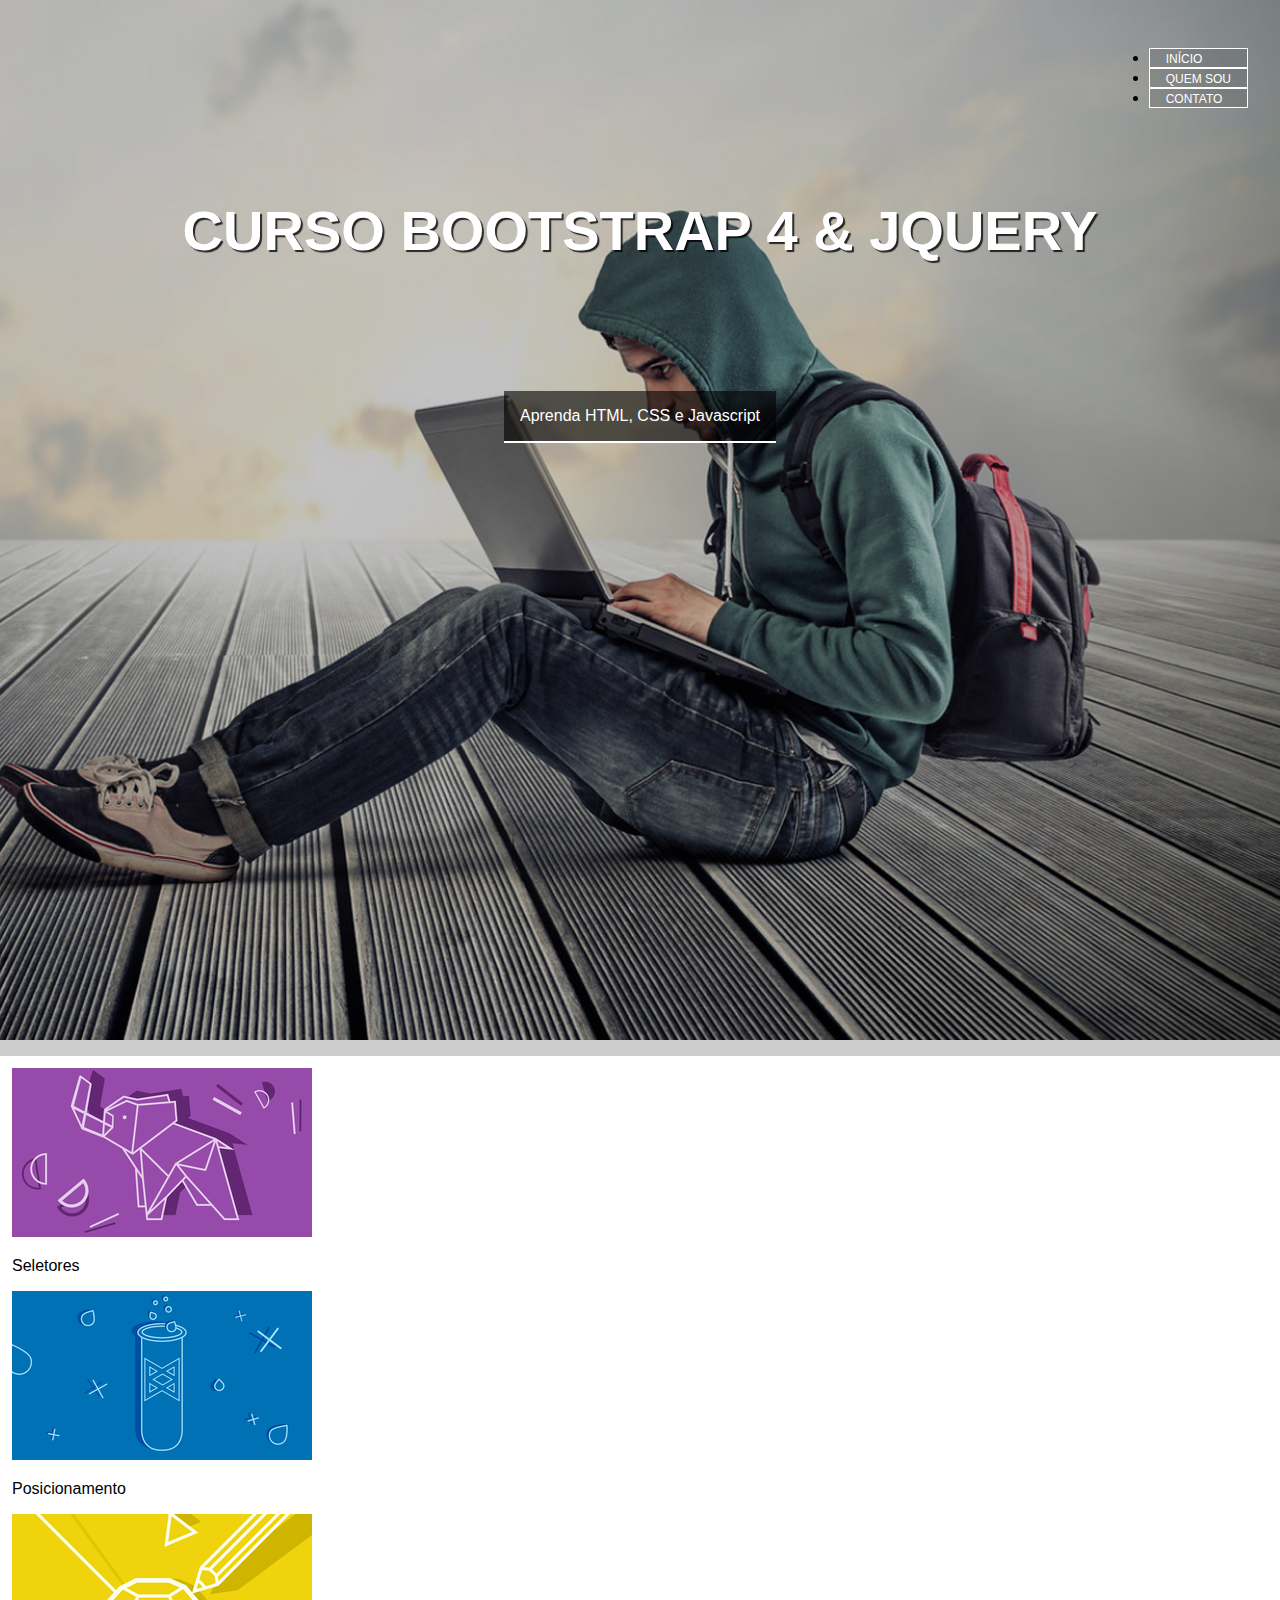
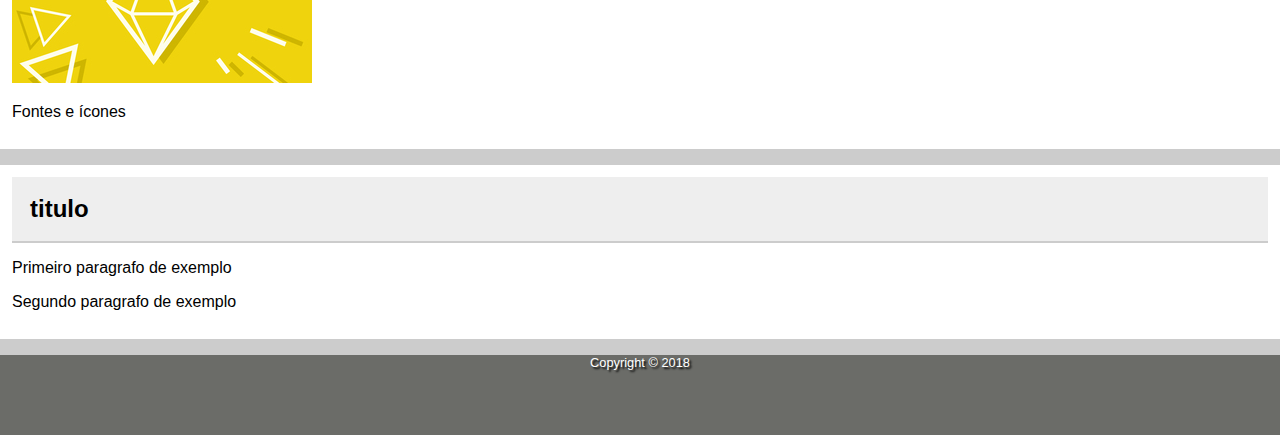
<file: PROJETO_CARD/index.html>
<!DOCTYPE html>
<html>
<head>
	<title>Web Fundamentos</title>
	<meta charset="UTF-8">
	<link rel="stylesheet" href="https://stackpath.bootstrapcdn.com/bootstrap/4.1.3/css/bootstrap.min.css" integrity="sha384-MCw98/SFnGE8fJT3GXwEOngsV7Zt27NXFoaoApmYm81iuXoPkFOJwJ8ERdknLPMO" crossorigin="anonymous">
	<link rel="stylesheet" type="text/css" href="css/estilo_geral.css">

</head>
<body>



    <nav> 

        <ul class="nav">
          <li class="nav-item">
            <a class="nav-link" href="#">Início</a>
          </li>
          <li class="nav-item">
            <a class="nav-link" href="#">Quem Sou</a>
          </li>
          <li class="nav-item">
            <a class="nav-link" href="#">Contato</a>
          </li>
        </ul>

    </nav>





    
    <div class="jumbotron jumbotron-fluid">
      <div class="container">
        <h1>Curso Bootstrap 4 &amp; Jquery</h1>
        <p>Aprenda HTML, CSS e Javascript</p>
      </div>
    </div>





    
    
  <div class="container">
        
    <section class="card-container">
            
            <div class="row">


           <!-- (.col-12.col-sm-4>.card>img.card-img-top+.card-body>p.card-text)*3-->

                <div class="col-12 col-sm-4"> 
                    <div class="card">
                        <img src="imgs/card_02.jpg" alt="" class="card-img-top">
                        <div class="card-body">
                            <p class="card-text">Seletores</p>
                        </div>
                    </div>
                </div>
                <div class="col-12 col-sm-4">
                    <div class="card">
                        <img src="imgs/card_06.jpg" alt="" class="card-img-top">
                        <div class="card-body">
                            <p class="card-text">Posicionamento</p>
                        </div>
                    </div>
                </div>
                <div class="col-12 col-sm-4">
                    <div class="card">
                        <img src="imgs/card_03.jpg" alt="" class="card-img-top">
                        <div class="card-body">
                            <p class="card-text">Fontes e ícones</p>
                        </div>
                    </div>
                </div>
            </div>
        </div>  


     </section>
        





    <section class="card-container">

            <article>
         
                <h2>titulo</h2>
                <p>Primeiro paragrafo de exemplo</p>
                <p>Segundo paragrafo de exemplo</p>
 
            </article>
 
    </section>
        
    
    
           <!--footer.rodape>.container>p{ Copyright; &copy; 2018 }-->


    <footer class="rodape d-flex justify-content-center align-items-center"> <!--classes do bootstrap para centralizar-->
        
            <p>Copyright &copy; 2018</p>
        
    </footer>
	


	<script src="https://code.jquery.com/jquery-3.3.1.slim.min.js" integrity="sha384-q8i/X+965DzO0rT7abK41JStQIAqVgRVzpbzo5smXKp4YfRvH+8abtTE1Pi6jizo" crossorigin="anonymous"></script>
	<script src="https://cdnjs.cloudflare.com/ajax/libs/popper.js/1.14.3/umd/popper.min.js" integrity="sha384-ZMP7rVo3mIykV+2+9J3UJ46jBk0WLaUAdn689aCwoqbBJiSnjAK/l8WvCWPIPm49" crossorigin="anonymous"></script>

	<script src="https://stackpath.bootstrapcdn.com/bootstrap/4.1.3/js/bootstrap.min.js" integrity="sha384-ChfqqxuZUCnJSK3+MXmPNIyE6ZbWh2IMqE241rYiqJxyMiZ6OW/JmZQ5stwEULTy" crossorigin="anonymous"></script>
</body>

</html>
</file>
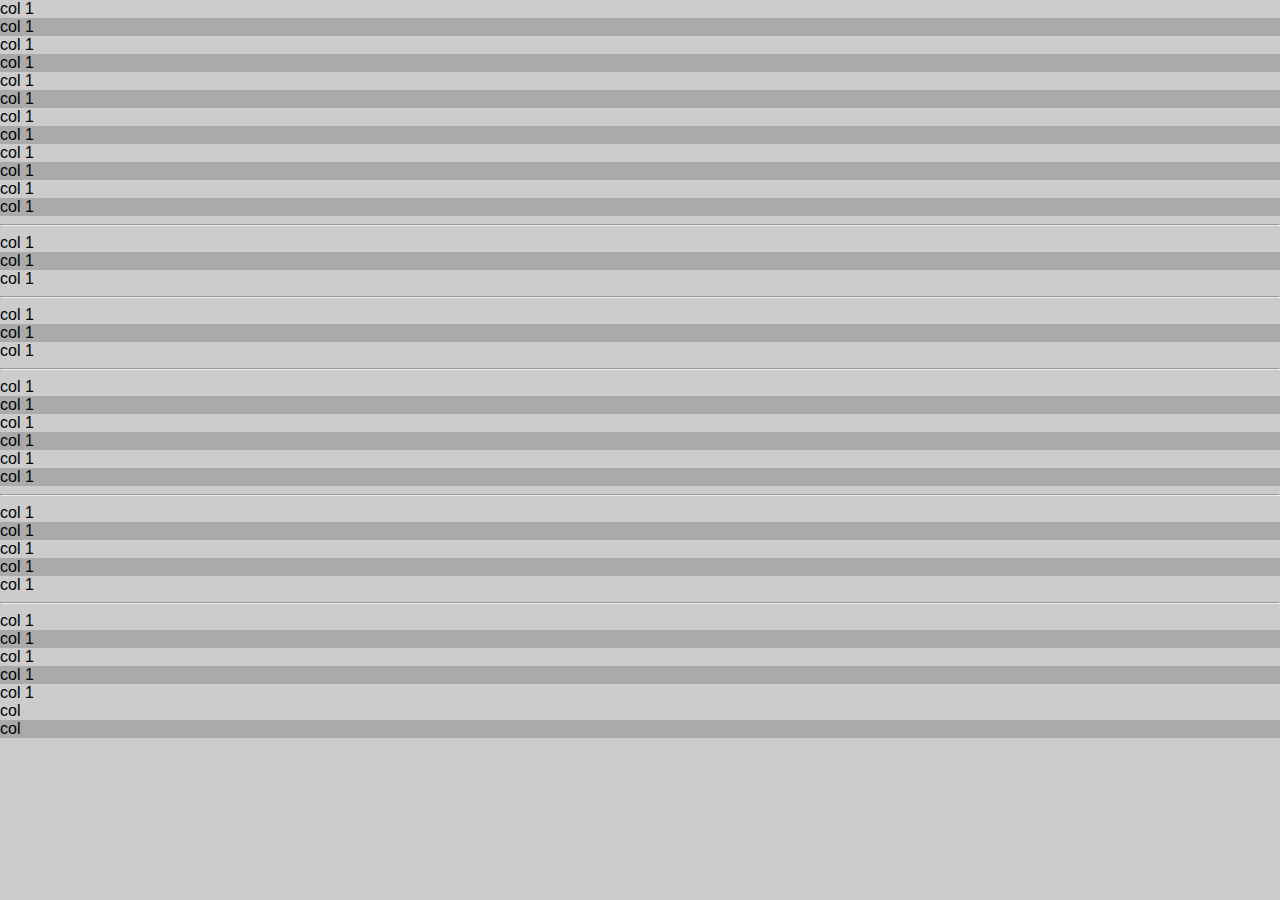
<file: PROJETO_CARD/grid.html>
<!DOCTYPE html>
<html>
<head>
	<title>Web Fundamentos</title>
	<meta charset="UTF-8">
	<link rel="stylesheet" href="https://stackpath.bootstrapcdn.com/bootstrap/4.1.3/css/bootstrap.min.css" integrity="sha384-MCw98/SFnGE8fJT3GXwEOngsV7Zt27NXFoaoApmYm81iuXoPkFOJwJ8ERdknLPMO" crossorigin="anonymous">
	<link rel="stylesheet" type="text/css" href="css/estilo_geral.css">
	
	<style>
        div[class^=col]:nth-child(odd){
            background: #ccc;
        }
        
        div[class^=col]:nth-child(even){
            background: #aaa;
        }        
        
    </style>

</head>
<body>

   <div class="container"> <!-- '.container' deixa uma largura responsiva-->
    <div class="row"> <!--''.row' cria colunas  -->
        <div class="col">col 1</div>
        <div class="col">col 1</div>
        <div class="col">col 1</div>
        <div class="col">col 1</div>
        <div class="col">col 1</div>
        <div class="col">col 1</div>
        <div class="col">col 1</div>
        <div class="col">col 1</div>
        <div class="col">col 1</div>
        <div class="col">col 1</div>
        <div class="col">col 1</div>
        <div class="col">col 1</div>
	</div>
	</div>
	<hr>
	<div class="container">
    <div class="row">
        <div class="col-4">col 1</div>
        <div class="col-4">col 1</div>
        <div class="col-4">col 1</div>        
	</div>
	</div>
	
	<hr>
	<div class="container">
    <div class="row">
        <div class="col-2">col 1</div>
        <div class="col-6">col 1</div>        
        <div class="col-4">col 1</div>
	</div>
	</div>
	
	<hr>
	<div class="container">
    <div class="row">
        <div class="col-12 col-sm-4 col-lg-2">col 1</div>
        <div class="col-12 col-sm-4 col-lg-2">col 1</div>        
        <div class="col-12 col-sm-4 col-lg-2">col 1</div>
        <div class="col-12 col-sm-4 col-lg-2">col 1</div>
        <div class="col-12 col-sm-4 col-lg-2">col 1</div>        
        <div class="col-12 col-sm-4 col-lg-2">col 1</div>
	</div>
	</div>
	
	<hr>
	<div class="container"> 
    <div class="row">
        <div class="col-12 col-sm-4 col-lg-2">col 1</div>
        <div class="col-12 col-sm-4 col-lg-2">col 1</div>        
        <div class="col-12 col-sm-4 col-lg-2">col 1</div>
        <div class="col-12 col-sm-4 col-lg-2">col 1</div>
<!--        <div class="col-12 col-sm-4 col-lg-2">col 1</div>        -->
        <div class="col-12 col-sm-4 offset-sm-4 col-lg-2 offset-lg-2">col 1</div>
	</div>
	</div>
	
	<hr>
	<div class="container-fluid">
    <div class="row">
        <div class="col-12 col-sm-4 col-lg-2">col 1</div>
        <div class="col-12 col-sm-4 col-lg-2">col 1</div>        
        <div class="col-12 col-sm-4 col-lg-2">col 1</div>
        <div class="col-12 col-sm-4 col-lg-2">col 1</div>
        <div class="col-12 col-sm-4 col-lg-2">col 1</div>        
        <div class="col-12 col-sm-4 col-lg-2">
        
            <div class="row d-none d-sm-flex">
                <div class="col-6">col</div>
                <div class="col-6">col</div>
            </div>
        
        </div>
	</div>
	</div>


	<script src="https://code.jquery.com/jquery-3.3.1.slim.min.js" integrity="sha384-q8i/X+965DzO0rT7abK41JStQIAqVgRVzpbzo5smXKp4YfRvH+8abtTE1Pi6jizo" crossorigin="anonymous"></script>
	<script src="https://cdnjs.cloudflare.com/ajax/libs/popper.js/1.14.3/umd/popper.min.js" integrity="sha384-ZMP7rVo3mIykV+2+9J3UJ46jBk0WLaUAdn689aCwoqbBJiSnjAK/l8WvCWPIPm49" crossorigin="anonymous"></script>

	<script src="https://stackpath.bootstrapcdn.com/bootstrap/4.1.3/js/bootstrap.min.js" integrity="sha384-ChfqqxuZUCnJSK3+MXmPNIyE6ZbWh2IMqE241rYiqJxyMiZ6OW/JmZQ5stwEULTy" crossorigin="anonymous"></script>
</body>



</html>
</file>
<file: PROJETO_CARD/css/estilo_geral.css>
body{
    margin: 0;
    padding: 0;
    font: 100% arial, sans-serif;
    background-color: #ccc;
}

section{
    margin: 1em 0;
    background-color: white;
    padding: .75em;
}

section h2{
    border-bottom: 2px solid #ccc;
    padding: .75em;
    margin: 0;
    background: #eee;
    font-size: 1.5em;
    font-weight: bold;margin-bottom: .5rem;
}

.jumbotron{
    min-height: 80vh; /*Mínimo de altura */
    background-image: url(../imgs/bg-3.jpg);
    background-size: cover;
    background-position: right center;
    padding: 10em 2em;
    color: white;
    text-align: center;
}

.jumbotron h1{
    font-size: 3.5em; /* */
    text-shadow: 2px 2px 1px rgba(0,0,0,.8);
    text-transform: uppercase;
    font-weight: bold;
    margin-bottom: 2em;
}

.jumbotron p{
    padding: 1rem;
    border-bottom: 2px solid white;
    background-color: rgba(0,0,0,.6);
    font-size: 1rem;
    display: inline-block;
}

.nav{
    position: absolute;
    top: 2rem;
    right: 2rem;
    z-index: 1; 
}

.nav > li { /* */
    border: 1px solid white;
    margin-left: 1rem;
    background-color: rgba(0,0,0,.1);
}
.nav > li:hover{
    background-color: rgba(0,0,0,.3);
}
.nav > li a{
    padding: 1rem;
    color: white;
    text-transform: uppercase;
    font-size: .75rem;
    text-decoration: none;
}



.cards-container{
    padding: .75rem 1.25rem;
}

.cards-container .card{
    border-radius: 0;
    border: none;
}

.cards-container .card-body{
    background-color: rgba(70,70,70);
    padding: 1rem .75rem;
    margin: 0;
    font-weight: normal;
    text-transform: uppercase;
    letter-spacing: 2px;
    font-size: .8rem;
    color: white;
}

.cards-container [class^=col] /*Toda classe que começa com col */{
    padding-left: .5rem; 
    padding-right: .5rem; 
}

.rodape{
    height: 5rem;
    color: white;
    font-size: .8rem;
    text-align: center;
    text-shadow: 2px 2px 2px black;
    background-color: #6b6c68;
}
.rodape p{
    margin: 0;
}
</file>
